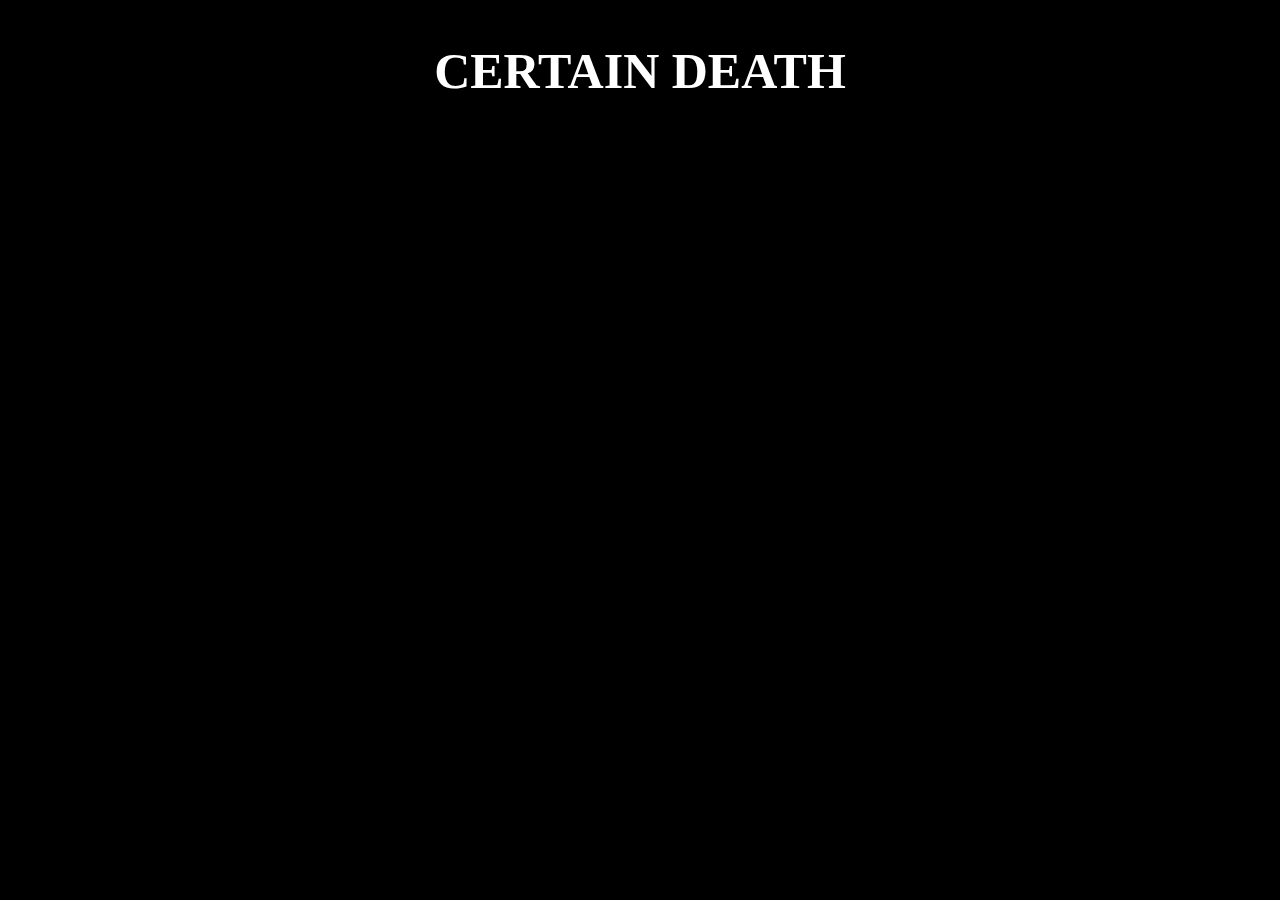
<file: final-dest/index.html>
<!DOCTYPE html>
<html lang="en">
<head>
    <meta charset="UTF-8">
    <meta name="viewport" content="width=device-width, initial-scale=1.0">
    <meta http-equiv="X-UA-Compatible" content="ie=edge">
    <link rel="stylesheet" href="final.css">
    <title>Document</title>
</head>
<body style = 'display: flex; justify-content: center; align-items: center; background-color: black;'>
    <h1 style = 'font-family: Impact; font-size: 50px; color: white'>CERTAIN DEATH</h1>
    <script src= './final.js' type= 'module'></script>
</body>
</html>
</file>
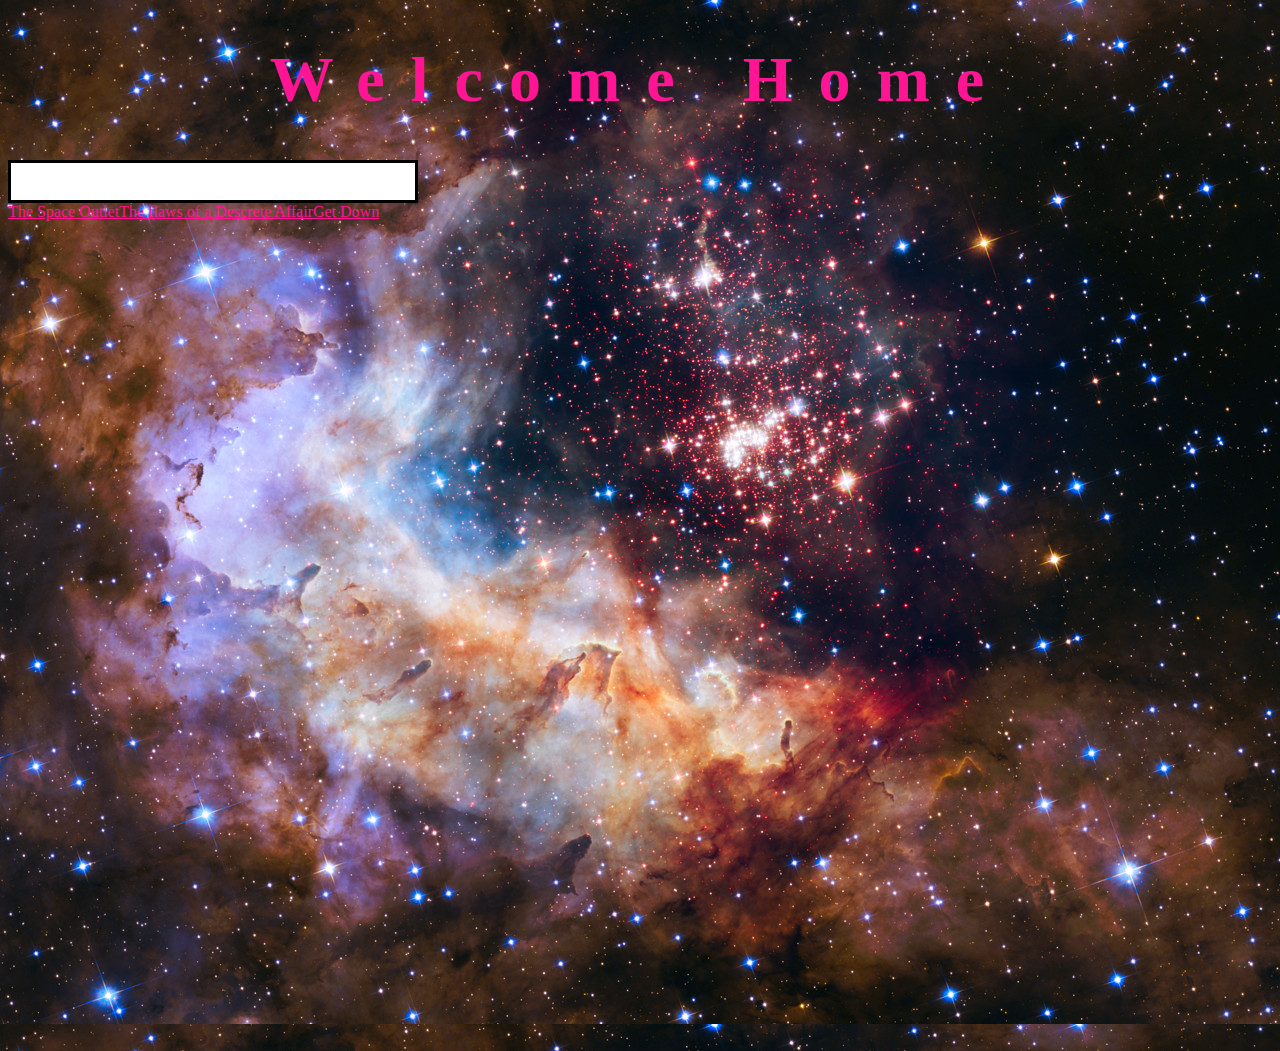
<file: home/index.html>
<!DOCTYPE html>
<html lang="en">
<head>
    <meta charset="UTF-8">
    <meta name="viewport" content="width=device-width, initial-scale=1.0">
    <meta http-equiv="X-UA-Compatible" content="ie=edge">
    <link rel="stylesheet" href="home.css">
    <title>Document</title>
</head>
<body>
    <script type="module" src="home.js"></script>
</body>
</html>
</file>
<file: final-dest/final.css>
body{
    display: flex;
    flex-direction: column;
    color: white;
}
</file>
<file: home/home.css>
body{ 
    height: 1000px;
    width: auto;
}
label , input {
    border: 3px solid black;
    box-shadow: 10px, 10px, 30px rgba(71, 65, 65, 100);
    height: 35px;
    width: 400px;
    font-size: 30px;
    font-family: impact;

}
a {
    color: deeppink;
    text-shadow: 2px, 2px, firebrick;


}
.background {
    background-image: url('../assets/outerspace.jpeg');
}
.bold {
    display: flex;
    justify-content: center;
    align-items: center;
    font-family: Impact;
    font-size: 400%;
    letter-spacing: 26px;
    color: deeppink;
}
p {
    box-shadow: 10px, 10px, 30px rgba(71, 65, 65, 100);
    height: 35px;
    width: 400px;
    font-size: 30px;
    font-family: impact;
    color: rgb(204, 156, 163);
}
.hidden {
    display: none;
}
</file>
